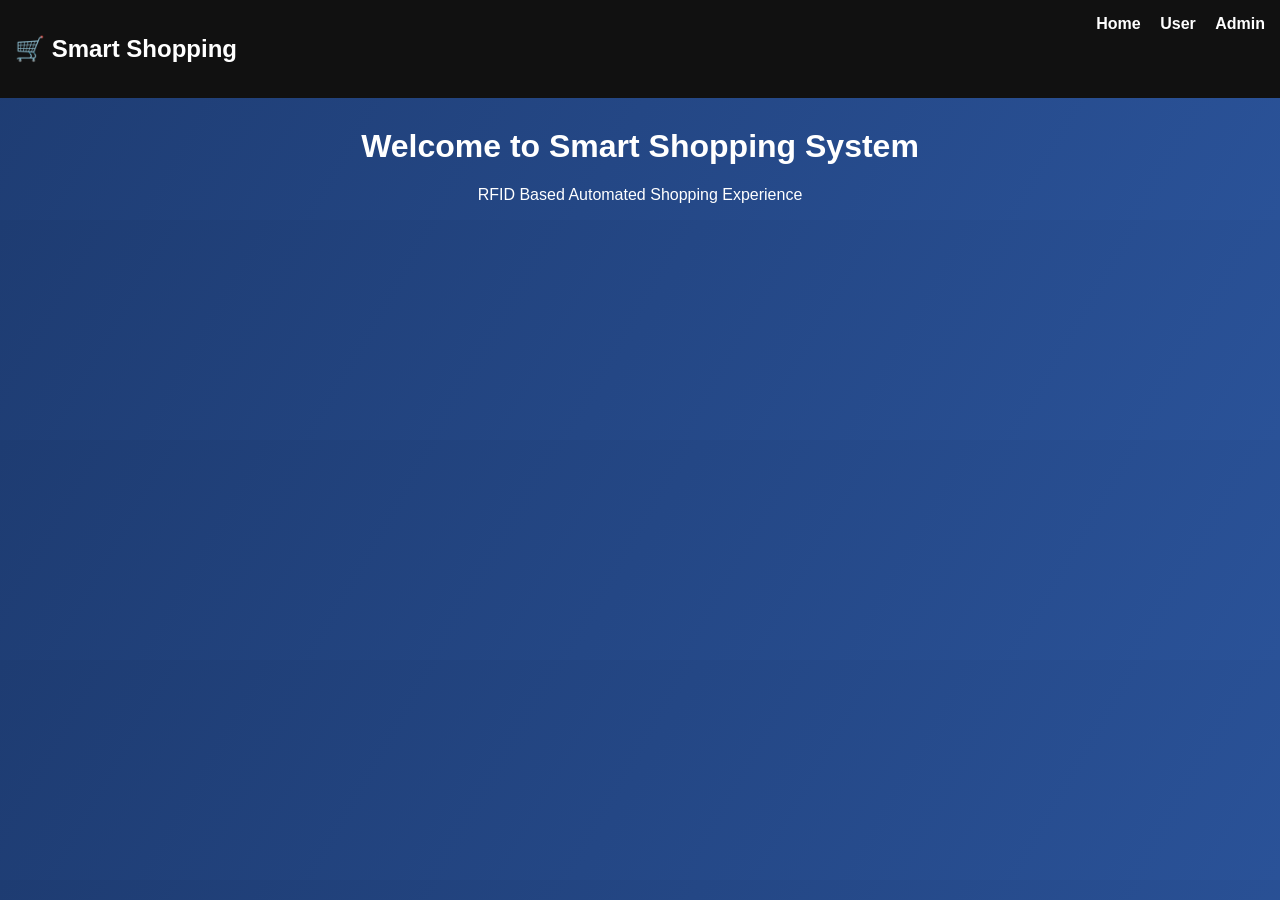
<file: templates/index.html>
<!DOCTYPE html>
<html>
<head>
    <title>Smart Shopping</title>
    <link rel="stylesheet" href="/static/style.css">
</head>
<body>

<div class="nav">
    <h2>🛒 Smart Shopping</h2>
    <div>
        <a href="/">Home</a>
        <a href="/user">User</a>
        <a href="/admin_login">Admin</a>
    </div>
</div>

<div class="container">
    <h1>Welcome to Smart Shopping System</h1>
    <p>RFID Based Automated Shopping Experience</p>
</div>

</body>
</html>
</file>
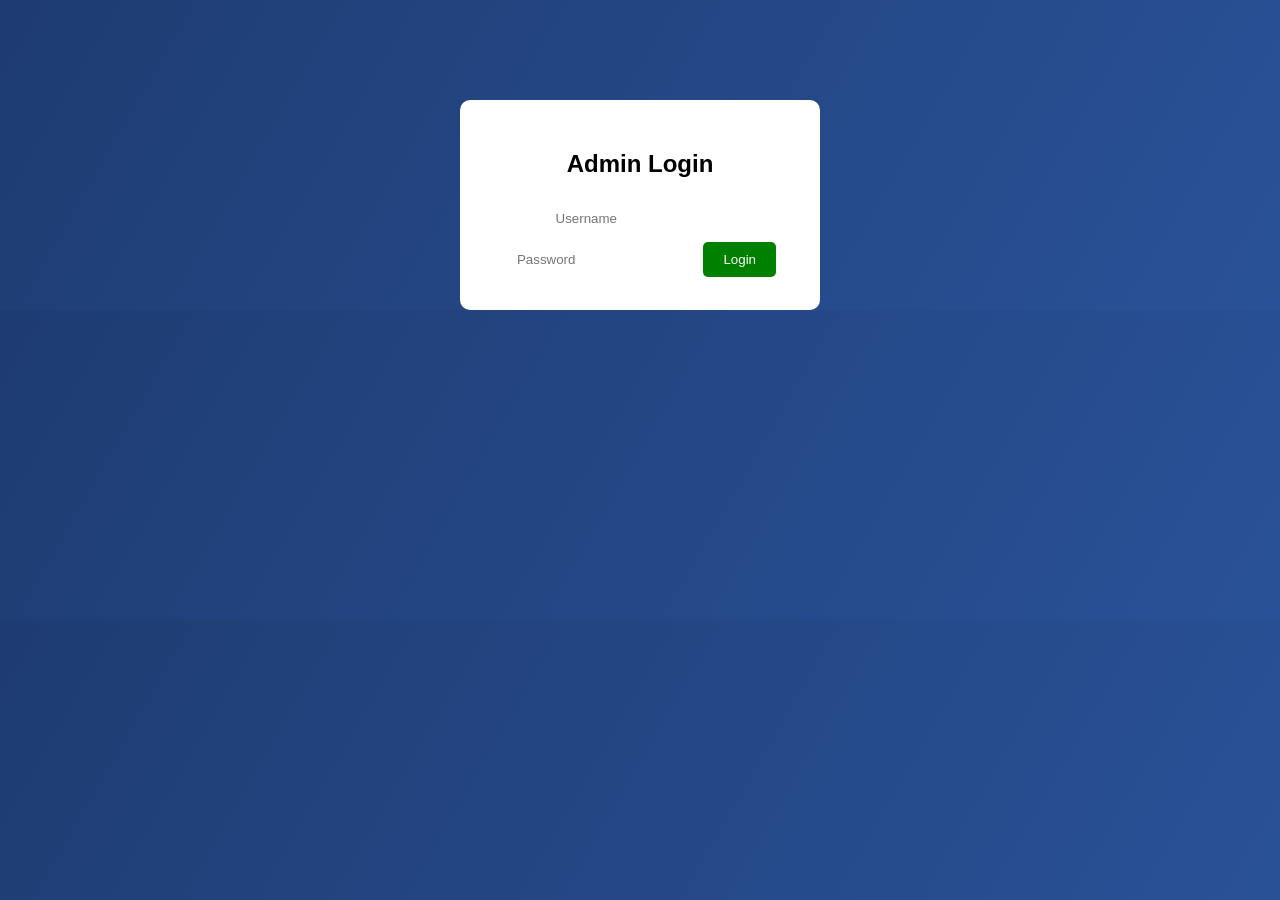
<file: templates/login.html>
<!DOCTYPE html>
<html>
<head>
    <title>Admin Login</title>
    <link rel="stylesheet" href="/static/style.css">
</head>
<body>

<div class="container login-box">
    <h2>Admin Login</h2>

    <form method="POST">
        <input type="text" name="username" placeholder="Username" required>
        <input type="password" name="password" placeholder="Password" required>
        <button class="btn">Login</button>
    </form>

</div>

</body>
</html>
</file>
<file: static/style.css>
body {
    font-family: 'Segoe UI', sans-serif;
    margin: 0;
    background: linear-gradient(120deg, #1e3c72, #2a5298);
    color: white;
}

.nav {
    display: flex;
    justify-content: space-between;
    background: #111;
    padding: 15px;
}

.nav a {
    color: white;
    margin-left: 15px;
    text-decoration: none;
    font-weight: bold;
}

.container {
    width: 85%;
    margin: auto;
    margin-top: 30px;
    text-align: center;
}

table {
    width: 100%;
    background: white;
    color: black;
    border-radius: 10px;
    overflow: hidden;
    margin-top: 20px;
}

th {
    background: #2a5298;
    color: white;
    padding: 10px;
}

td {
    padding: 10px;
}

input {
    padding: 8px;
    margin: 5px;
    border-radius: 5px;
    border: none;
}

.btn {
    padding: 10px 20px;
    background: green;
    color: white;
    border-radius: 5px;
    text-decoration: none;
    border: none;
    cursor: pointer;
}

.btn-small {
    padding: 5px 10px;
    background: #2a5298;
    color: white;
    border-radius: 5px;
    text-decoration: none;
}
.chart-box {
    background: white;
    padding: 20px;
    border-radius: 15px;
    box-shadow: 0px 4px 15px rgba(0,0,0,0.2);
}

.red {
    background: red;
}

.login-box {
    margin-top: 100px;
    background: white;
    color: black;
    padding: 30px;
    border-radius: 10px;
    width: 300px;
}
.btn-small {
    padding: 5px 10px;
    background: #2a5298;
    color: white;
    border-radius: 5px;
    text-decoration: none;
    margin: 0 5px;
}

.red {
    background: red;
}
</file>
